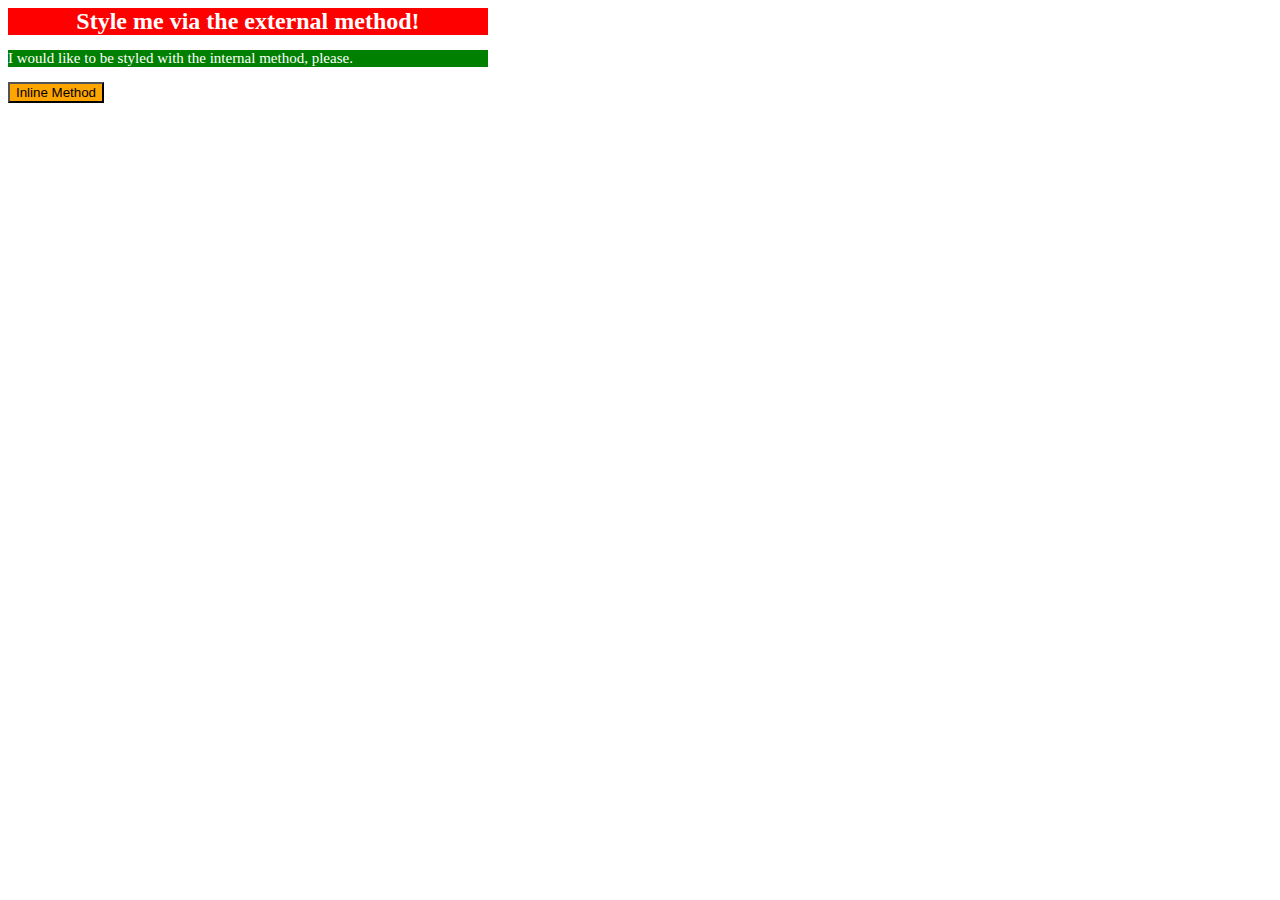
<file: foundations/01-css-methods/index.html>
<!DOCTYPE html>
<html lang="en">

<head>
  <meta charset="UTF-8">
  <meta http-equiv="X-UA-Compatible" content="IE=edge">
  <meta name="viewport" content="width=device-width, initial-scale=1.0">
  <title>Methods for Adding CSS</title>
  <link rel="stylesheet" href="styles.css">
  <style>
    p {
      background-color: green;
      width: 480px;
      font-family: 'Trebuchet MS';
      color: white;
      font-size: 15px;
      font-weight: lighter;
    }
  </style>
</head>

<body>
  <div>Style me via the external method!</div>
  <p>I would like to be styled with the internal method, please.</p>
  <button style="background-color: orange;" }>Inline Method</button>
</body>

</html>
</file>
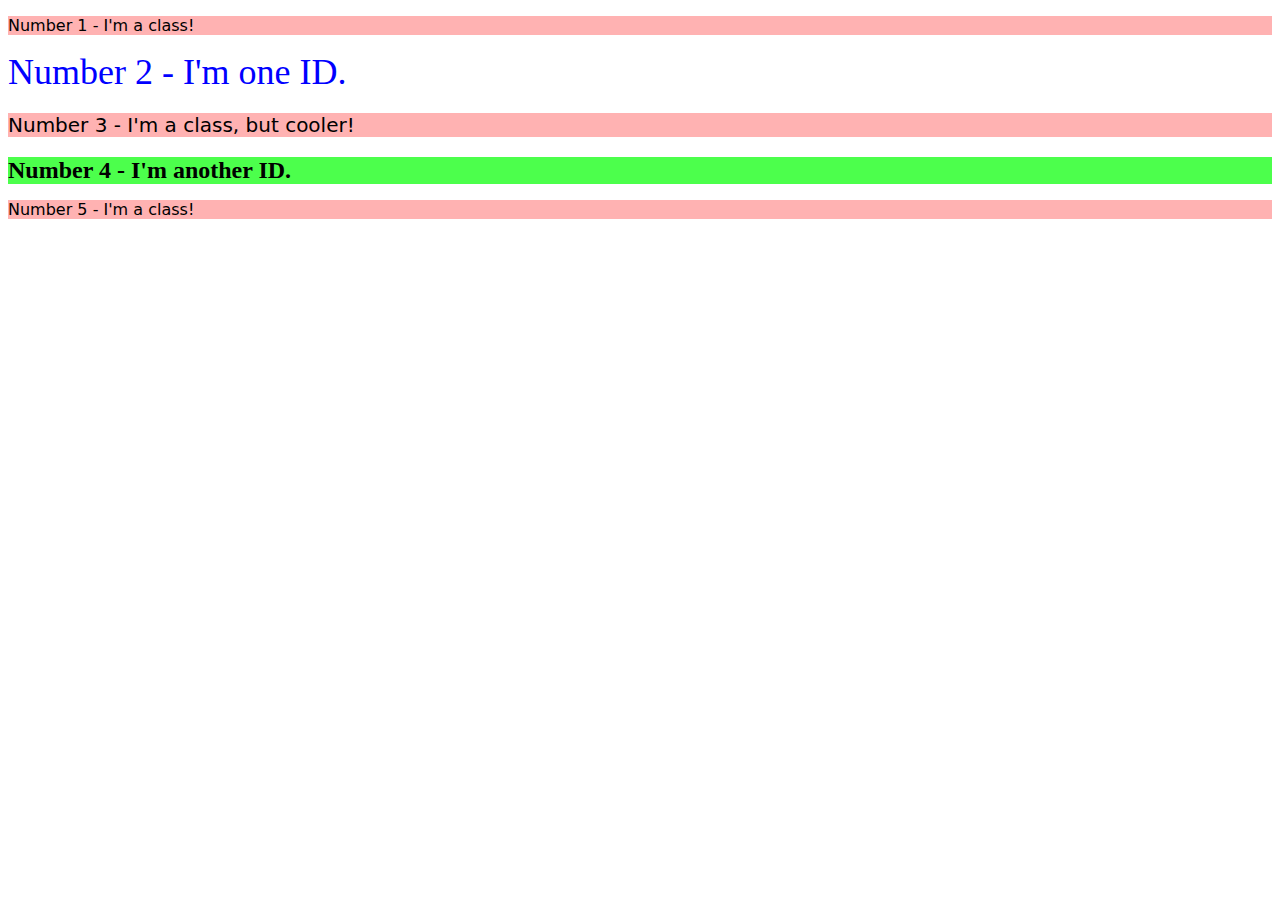
<file: foundations/02-class-id-selectors/index.html>
<!DOCTYPE html>
<html lang="en">

<head>
  <meta charset="UTF-8">
  <meta http-equiv="X-UA-Compatible" content="IE=edge">
  <meta name="viewport" content="width=device-width, initial-scale=1.0">
  <title>Class and ID Selectors</title>
  <link rel="stylesheet" href="style.css">
</head>

<body>
  <p class="odd">Number 1 - I'm a class!</p>
  <div id="number-two">Number 2 - I'm one ID.</div>
  <p class="odd number-three">Number 3 - I'm a class, but cooler!</p>
  <div id="number-four">Number 4 - I'm another ID.</div>
  <p class="odd">Number 5 - I'm a class!</p>
</body>

</html>
</file>
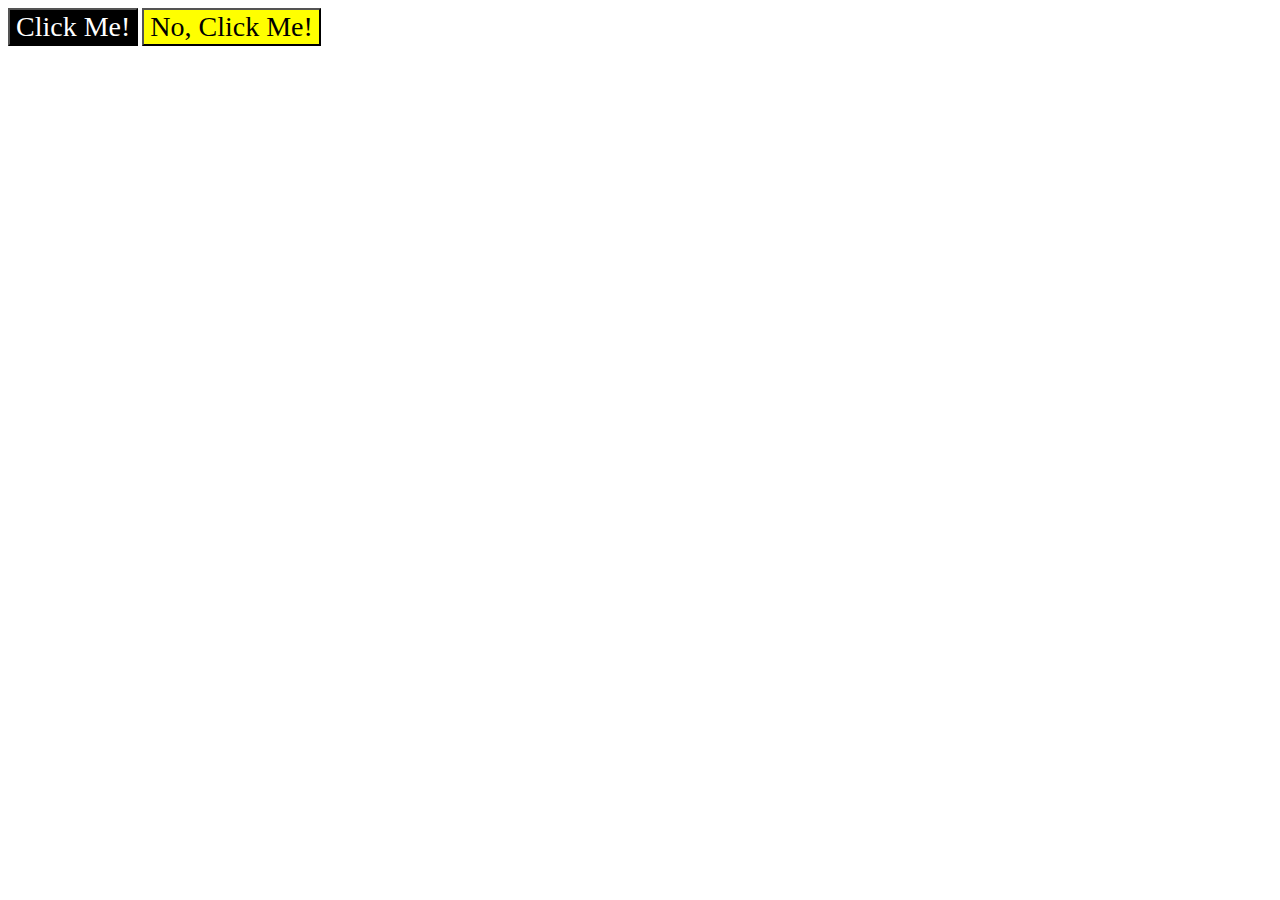
<file: foundations/03-grouping-selectors/index.html>
<!DOCTYPE html>
<html lang="en">

<head>
  <meta charset="UTF-8">
  <meta http-equiv="X-UA-Compatible" content="IE=edge">
  <meta name="viewport" content="width=device-width, initial-scale=1.0">
  <title>Grouping Selectors</title>
  <link rel="stylesheet" href="style.css">
</head>

<body>
  <button class="button1">Click Me!</button>
  <button class="button2">No, Click Me!</button>
</body>

</html>
</file>
<file: foundations/01-css-methods/styles.css>
div {
    color: white;
    background-color: red;
    width: 480px;
    font-size: 24px;
    font-weight: bold;
    font-family: 'Trebuchet MS';
    text-align: center;
}
</file>
<file: foundations/02-class-id-selectors/style.css>
.number-three {
    font-size: 20px;
}

.odd {
    background-color: rgba(255, 0, 0, 0.3);
    font-family: Verdana, 'DejaVu Sans', sans-serif;
}

#number-two {
    color: blue;
    font-size: 36px;
}


#number-four {
    background-color: rgba(0, 255, 0, 0.7);
    font-weight: bold;
    font-size: 24px;
}
</file>
<file: foundations/03-grouping-selectors/style.css>
.button1,
.button2 {
    font-size: 28px;
    font-family: 'Helevtica', 'Times New Roman', sans-serif;
}

.button1 {
    background-color: black;
    color: white;
}

.button2 {
    background-color: yellow;
    color: black;
}
</file>
